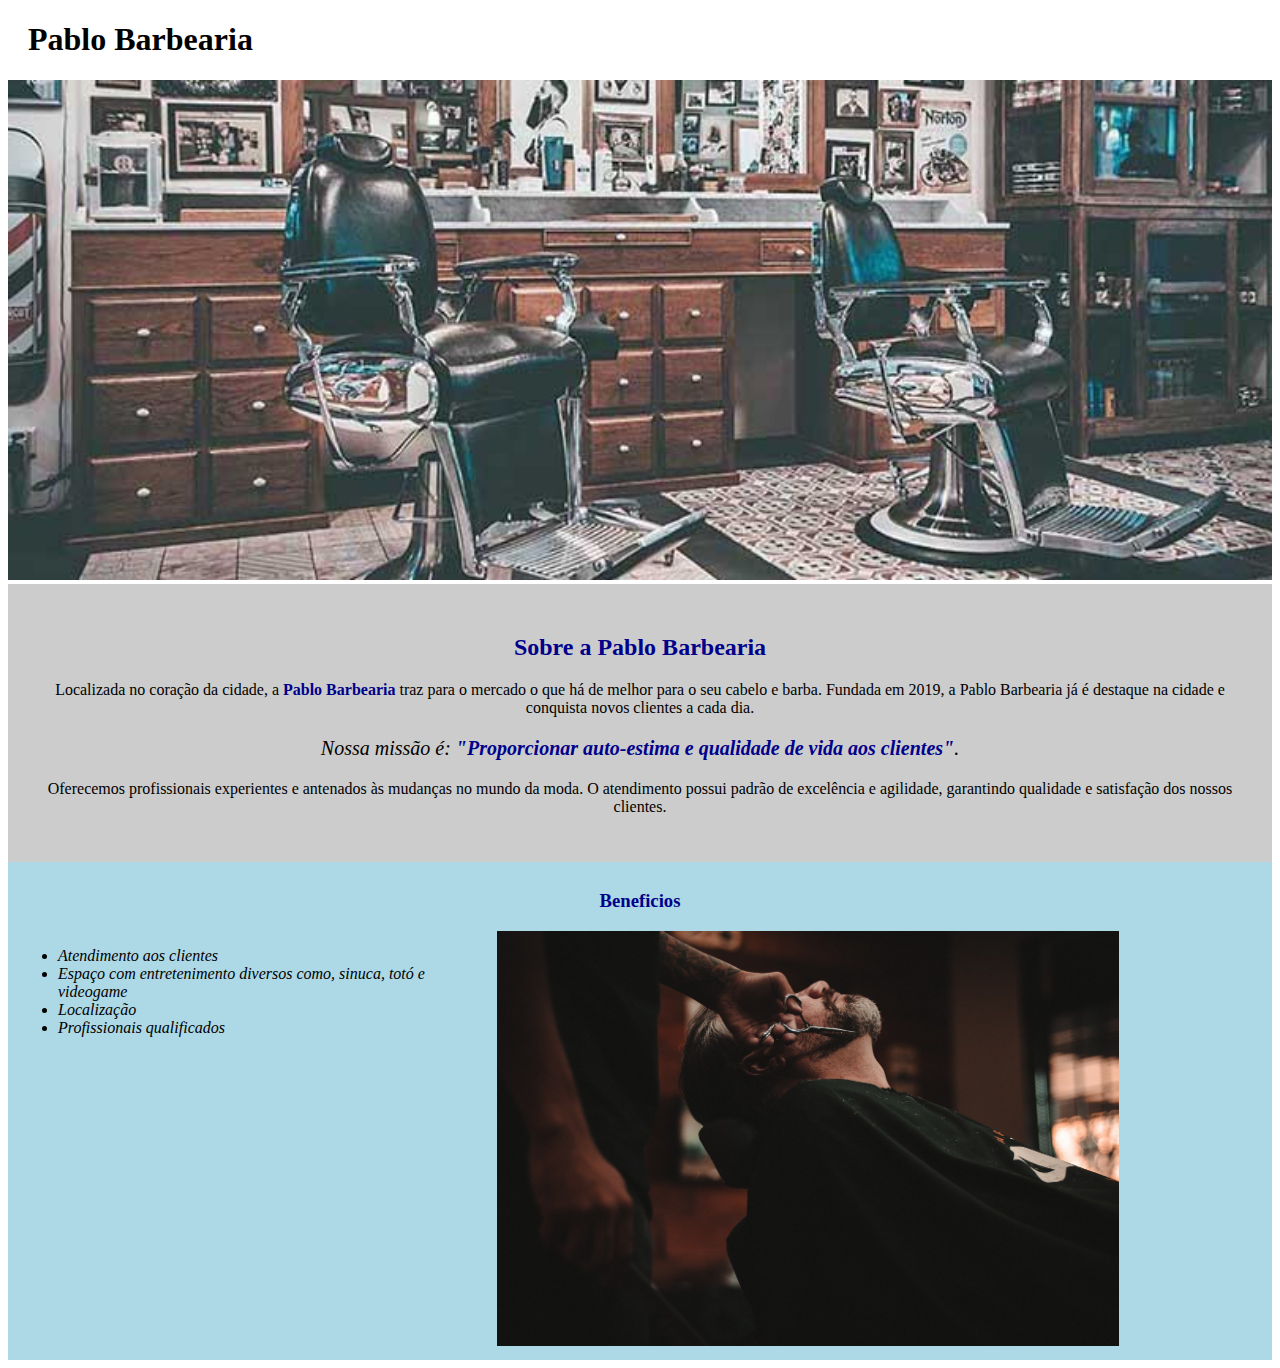
<file: index.html>
<!DOCTYPE html>
<html lang="pt-br">
	<head>
		<meta charset="UTF-8">
		<meta http-equiv='X-UA-Compatible' content='IE=edge'>
		<title>Pablo Barbearia</title> <!--titulo aba-->
		<!--<meta name='viewport' content='width=device-width, initial-scale=1'>-->
		<link rel="stylesheet" href="style-home.css">
	</head>
	
	<body>
		<header>
			<h1 class="titulo-principal">Pablo Barbearia</h1>
		</header>
		<img id="banner" src="./images/banner.jpg">
		<div class="principal">
			<h2 class="texto-centralizado">Sobre a Pablo Barbearia</h2> <!--título-->

			<p>Localizada no coração da cidade, a <strong>Pablo Barbearia <!-- negrito--></strong> traz para o mercado o que há de melhor para o seu cabelo e barba. Fundada em 2019, a Pablo Barbearia já é destaque na cidade e conquista novos clientes a cada dia.</p> <!--parágrafo-->

			<p id="missao"><em><!--itálico-->Nossa missão é: <strong>"Proporcionar auto-estima e qualidade de vida aos clientes"</strong>.</em></p>

			<p>Oferecemos profissionais experientes e antenados às mudanças no mundo da moda. O atendimento possui padrão de excelência e agilidade, garantindo qualidade e satisfação dos nossos clientes.</p>
		</div>

		<div class="beneficios">
			<h3 class="texto-centralizado">Beneficios</h3>

			<ul>
				<li class="itens">Atendimento aos clientes</li>
				<li class="itens">Espaço com entretenimento diversos como, sinuca, totó e videogame</li>
				<li class="itens">Localização</li>
				<li class="itens">Profissionais qualificados</li>
			</ul>
		<img src="./images/beneficios.jpg" class="imagembeneficios">
		</div>
	</body>
</html>
</file>
<file: style-home.css>
#banner{
	width: 100%;
	height: 500px;
}

.principal{
	background: #CCCCCC;
	padding: 30px;
}

.titulo-principal{
	padding-left: 20px;
}


.texto-centralizado{
	text-align: center; 
	color: darkblue
}

p{
	text-align: center;
}

#missao{
	font-size: 20px; 
	text-align: center
}

strong{    /*em strong*/ 
	color: darkblue;
}

.itens{
	font-style: italic;
}

.beneficios{
	padding: 10px;
	background: lightblue;
}

ul{
	display:inline-block;
	vertical-align: top;
	width: 35%;
}

.imagembeneficios{
	width: 50%;
}
</file>
